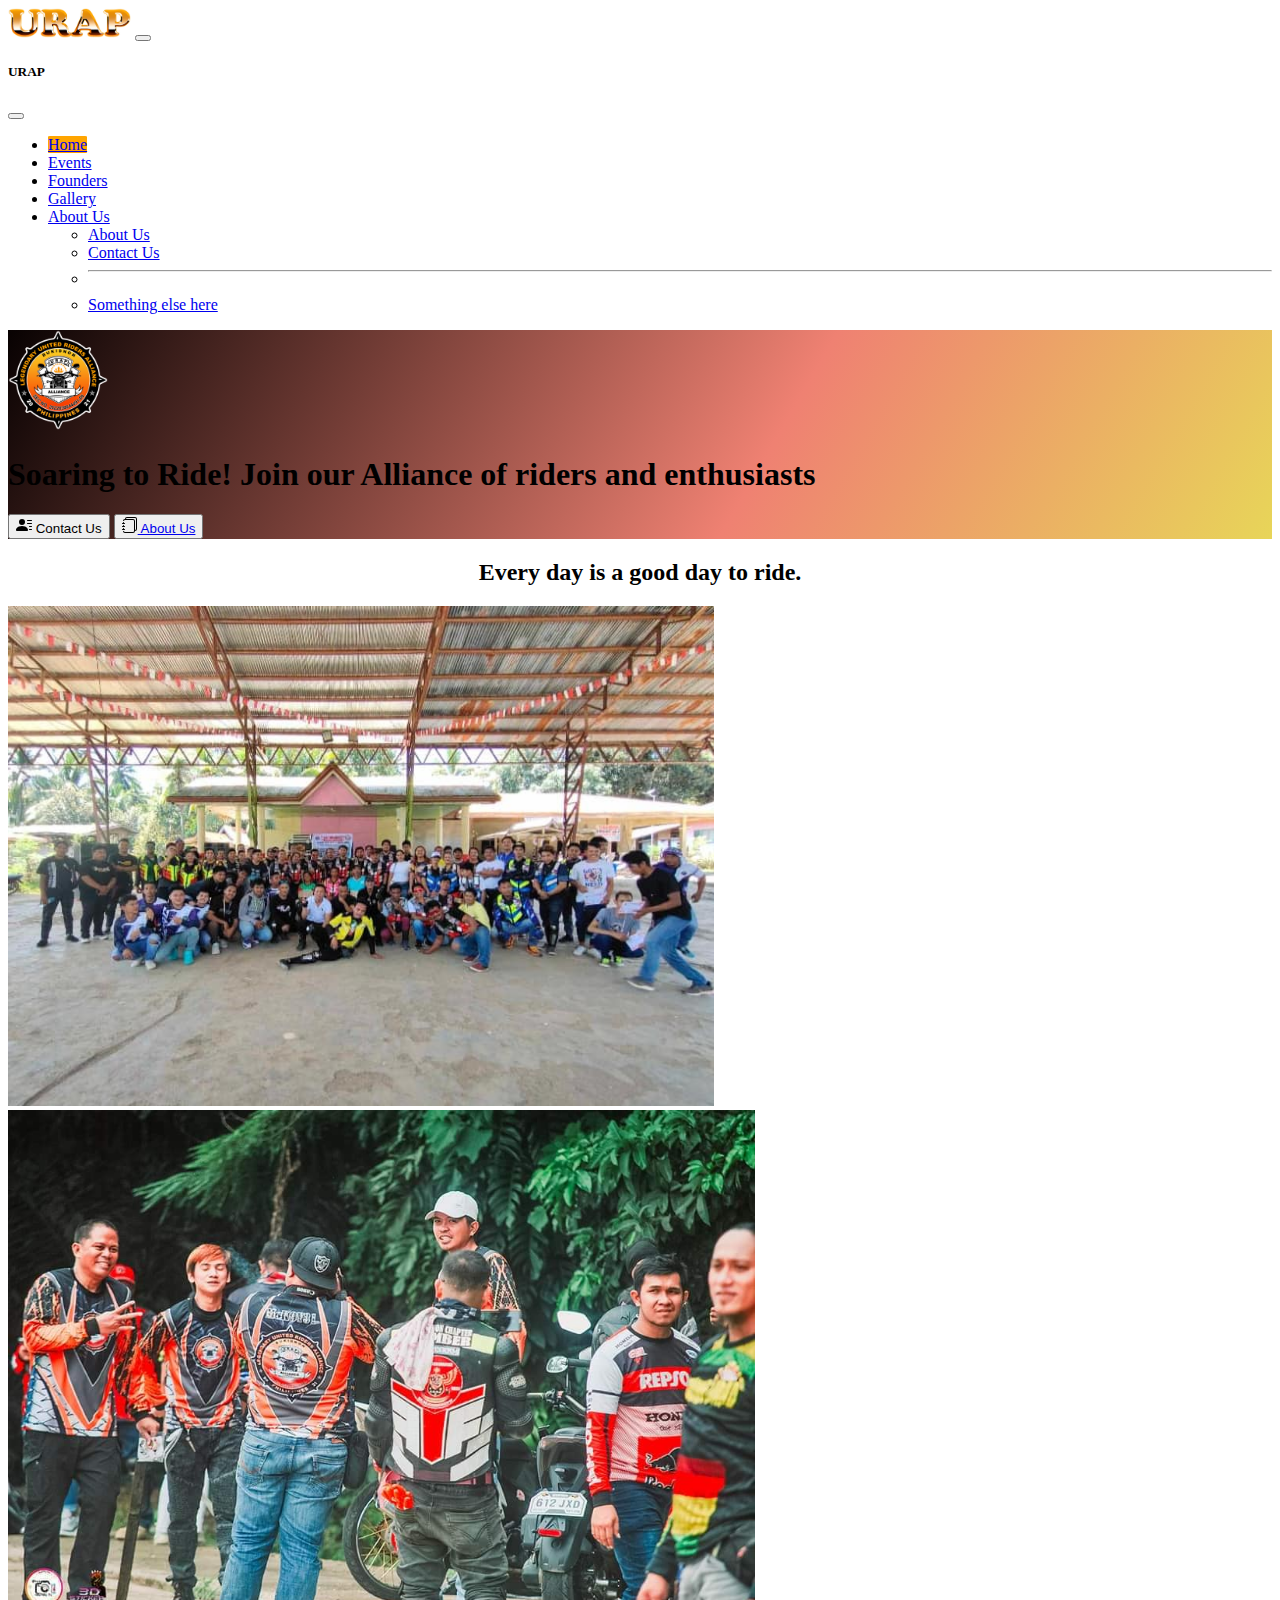
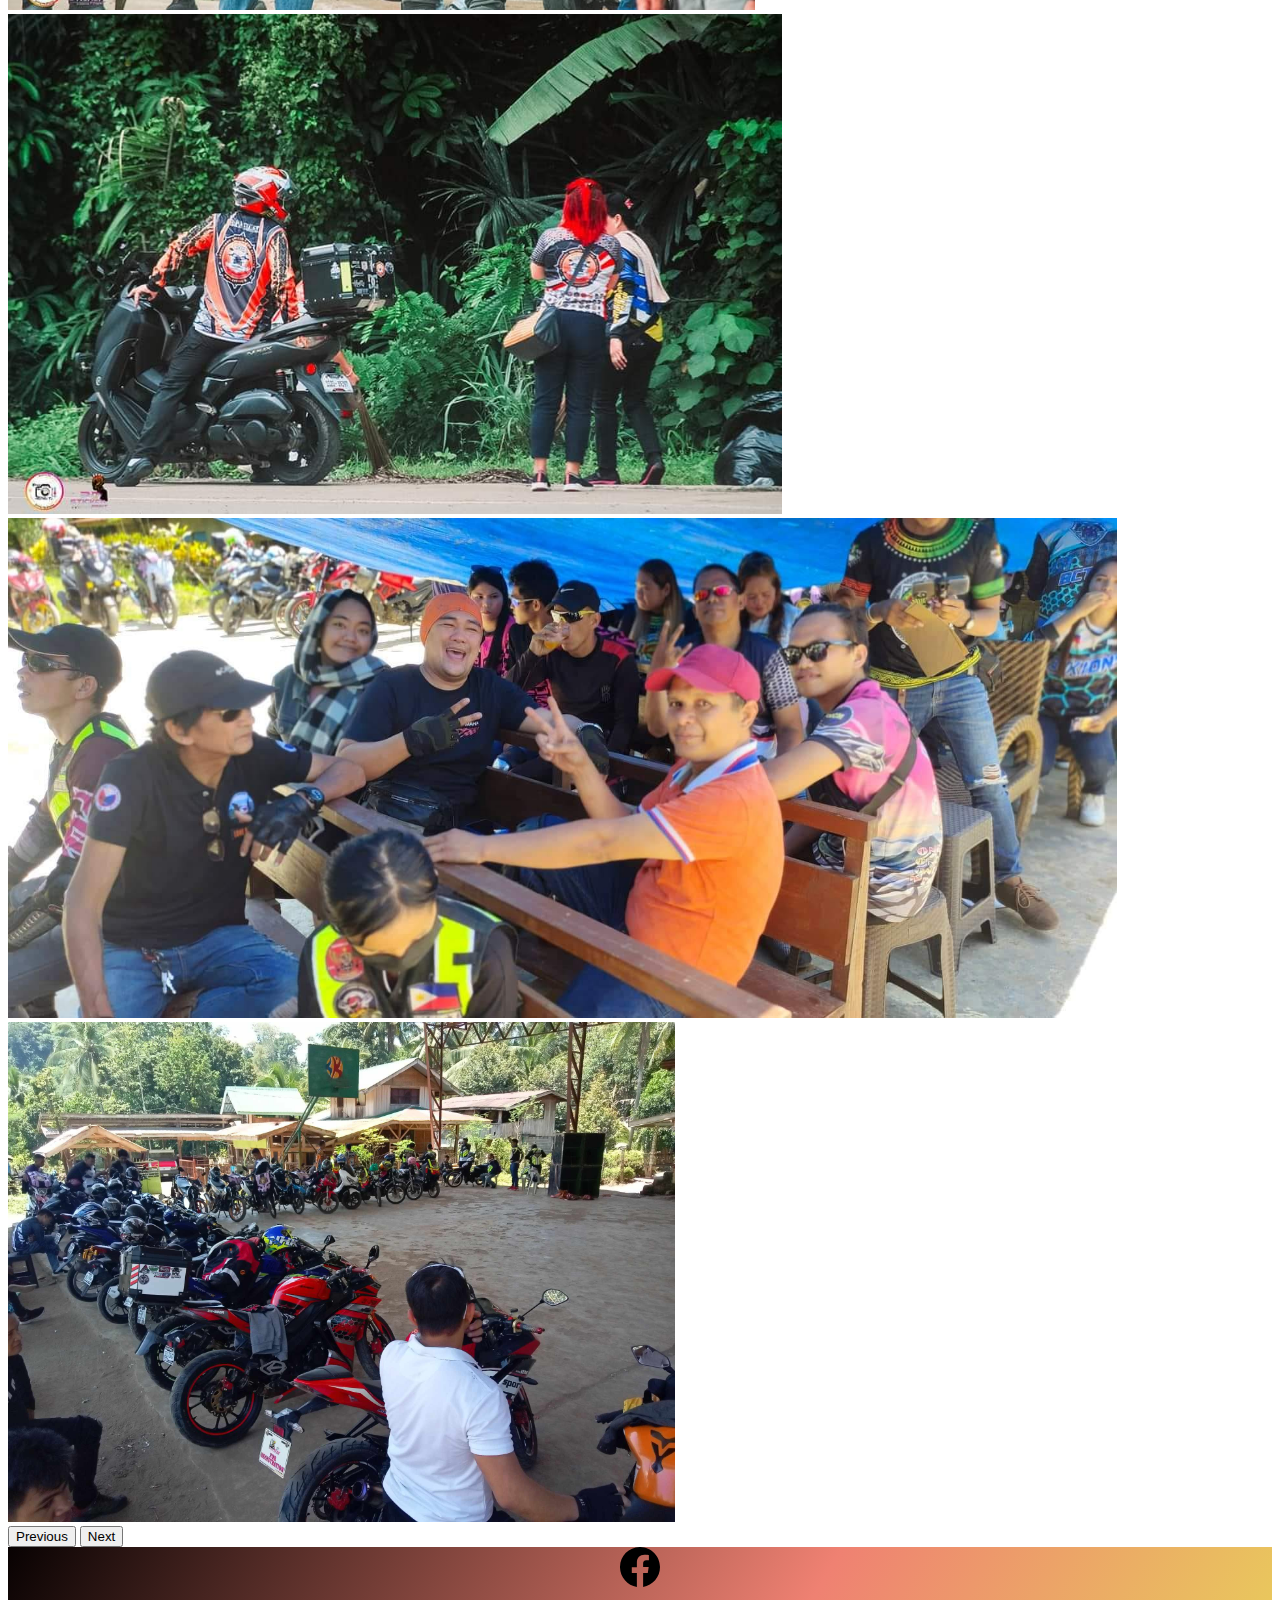
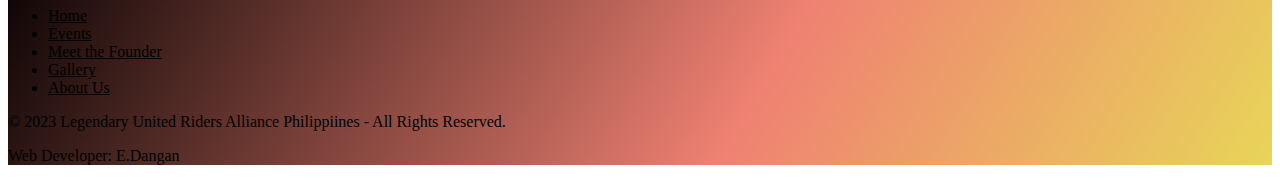
<file: index.html>
<!DOCTYPE html>
<html lang="en" data-bs-theme="dark">
<head>
    <meta charset="UTF-8">
    <link rel="shortcut icon" type="x-icon" href="./icons/URAP BUK PNG.png">
    <meta name="viewport" content="width=device-width, initial-scale=1.0">
    <title>URAP</title>
    <link rel="stylesheet" href="./stylesheet/stylesheet.css">
    <link href="https://cdn.jsdelivr.net/npm/bootstrap@5.3.2/dist/css/bootstrap.min.css" rel="stylesheet" integrity="sha384-T3c6CoIi6uLrA9TneNEoa7RxnatzjcDSCmG1MXxSR1GAsXEV/Dwwykc2MPK8M2HN" crossorigin="anonymous">
</head>
<body>
    <!-- Messenger Chat Plugin Code -->
    <div id="fb-root"></div>

    <!-- Your Chat Plugin code -->
    <div id="fb-customer-chat" class="fb-customerchat">
    </div>

    <script>
      var chatbox = document.getElementById('fb-customer-chat');
      chatbox.setAttribute("page_id", "101827799603517");
      chatbox.setAttribute("attribution", "biz_inbox");
    </script>

    <!-- Your SDK code -->
    <script>
      window.fbAsyncInit = function() {
        FB.init({
          xfbml            : true,
          version          : 'v19.0'
        });
      };

      (function(d, s, id) {
        var js, fjs = d.getElementsByTagName(s)[0];
        if (d.getElementById(id)) return;
        js = d.createElement(s); js.id = id;
        js.src = 'https://connect.facebook.net/en_US/sdk/xfbml.customerchat.js';
        fjs.parentNode.insertBefore(js, fjs);
      }(document, 'script', 'facebook-jssdk'));
    </script>
    
  <section id="nav-bar" class="container">
    <nav
      class="navbar navbar-expand-lg navbar-dark bg-dark"
      aria-label="offcanvas navbar large"
    >
      <div class="container-fluid">
        <a class="navbar-brand" href="./index.html"
          ><img
            src="./icons/URAP WORD.png"
            alt="URAP Word Logo"
            height="30"
        /></a>
        <button
          class="navbar-toggler"
          type="button"
          data-bs-toggle="offcanvas"
          data-bs-target="#offcanvasNavbar2"
          aria-controls="offcanvasNavbar2"
          aria-label="Toggle navigation"
        >
          <span class="navbar-toggler-icon"></span>
        </button>
        <div
          class="offcanvas offcanvas-end text-bg-dark"
          tabindex="-1"
          id="offcanvasNavbar2"
          aria-labelledby="offcanvasNavbar2Label"
        >
          <div class="offcanvas-header">
            <h5 class="offcanvas-title" id="offcanvasNavbar2Label">URAP</h5>
            <button
              type="button"
              class="btn-close btn-close-white"
              data-bs-dismiss="offcanvas"
              aria-label="Close"
            ></button>
          </div>
          <div class="offcanvas-body">
            <ul class="navbar-nav justify-content-end flex-grow-1 pe-3">
              <li class="nav-item">
                <a
                  class="nav-link active"
                  aria-current="page"
                  href="./index.html"
                  >Home</a
                >
              </li>
              <li class="nav-item">
                <a class="nav-link" href="./pages/event.html">Events</a>
              </li>
              <li class="nav-item">
                <a class="nav-link" href="./pages/founders.html"
                  >Founders</a
                >
              </li>
              <li class="nav-item">
                <a class="nav-link" href="./pages/gallery.html">Gallery</a>
              </li>
              <!--<li class="nav-item">
              <a class="nav-link" href="../pages/about.html">About Us</a>
            </li>-->
              <li class="nav-item dropdown">
                <a
                  class="nav-link dropdown-toggle"
                  href="./index.html"
                  role="button"
                  data-bs-toggle="dropdown"
                  aria-expanded="false"
                >
                  About Us
                </a>
                <ul class="dropdown-menu">
                  <li>
                    <a class="dropdown-item" href="./pages/about.html"
                      >About Us</a
                    >
                  </li>
                  <li><a class="dropdown-item" href="#">Contact Us</a></li>
                  <li>
                    <hr class="dropdown-divider" />
                  </li>
                  <li>
                    <a class="dropdown-item" href="#"
                      >Something else here</a
                    >
                  </li>
                </ul>
              </li>
            </ul>
            <!--<form class="d-flex mt-3 mt-lg-0" role="search">
            <input class="form-control me-2" type="search" placeholder="Search" aria-label="Search">
            <button class="btn btn-outline-success" type="submit">Search</button>
          </form>-->
          </div>
        </div>
      </div>
    </nav>
  </section>
  <section id="title" class="gradient-background">
    <div class="container col-xxl-8 px-4 pt-5">
      <div class="row flex-lg-row-reverse align-items-center g-5 pb-5 ">
        <div class="col-10 col-sm-8 col-lg-6">
          <img src="./icons/URAP BUK PNG.png" class="d-block mx-lg-auto img-fluid" alt="Bootstrap Themes"  height="100"
            loading="lazy">
        </div>
        <div class="col-lg-6">
          <h1 class="display-5 fw-bold lh-1 mb-3" style="color:black">Soaring to Ride! Join our Alliance of riders and enthusiasts </h1>

          <div class="d-grid gap-2 d-md-flex justify-content-md-start">
            <button type="button" class="btn btn-light btn-lg px-4 me-md-2"><img src="./icons/person-lines-fill.svg" alt="Contact">  Contact Us</button>
            <button type="button" class="btn btn-outline-light btn-lg px-4"><a href="./pages/about.html"><img src="./icons/journals.svg" alt="About">  About Us</button></a>
          </div>
        </div>
      </div>
    </div>
  </section>
  <section id="Feature mb-0">
    <div class="container pb-2 pt-2">
      <h2 class="Qoutes">Every day is a good day to ride.</h2>
    </div>
    <div id="carouselExampleAutoplaying" class="container carousel" data-bs-ride="carousel">
      <div class="carousel-inner">
        <div class="carousel-item active">
          <img src="./images/pic1.jpg" class="d-block w-100" alt="..." height="500">
        </div>
        <div class="carousel-item">
          <img src="./images/pic2.jpg" class="d-block w-100" alt="..." height="500">
        </div>
        <div class="carousel-item">
          <img src="./images/pic3.jpg" class="d-block w-100" alt="..." height="500">
        </div>
        <div class="carousel-item">
          <img src="./images/pic4.jpg" class="d-block w-100" alt="..." height="500">
        </div>
        <div class="carousel-item">
          <img src="./images/pic5.jpg" class="d-block w-100" alt="..." height="500">
        </div>
      </div>
      <button class="carousel-control-prev" type="button" data-bs-target="#carouselExampleAutoplaying" data-bs-slide="prev">
        <span class="carousel-control-prev-icon" aria-hidden="true"></span>
        <span class="visually-hidden">Previous</span>
      </button>
      <button class="carousel-control-next" type="button" data-bs-target="#carouselExampleAutoplaying" data-bs-slide="next">
        <span class="carousel-control-next-icon" aria-hidden="true"></span>
        <span class="visually-hidden">Next</span>
      </button>
    </div>
  </section>
  
  <footer class="py-5 mt-2 gradient-background" style="color: black">
    <div style="text-align: center">
      <a href="https://www.facebook.com/groups/998073517755607"><img src="./icons/facebook.svg" height="40" alt="facebook"></a>
    </div>      
    <ul class="nav justify-content-center pb-3 mb-1 ">
      <li class="nav-item"><a href="./index.html" class="nav-link px-2" style="color:black">Home</a></li>
      <li class="nav-item"><a href="./pages/event.html" class="nav-link px-2" style="color:black">Events</a></li>
      <li class="nav-item"><a href="./pages/founders.html" class="nav-link px-2" style="color:black">Meet the Founder</a></li>
      <li class="nav-item"><a href="./pages/gallery.html" class="nav-link px-2" style="color:black">Gallery</a></li>
      <li class="nav-item"><a href="./pages/about.html" class="nav-link px-2" style="color:black">About Us</a></li>
    </ul>    
    <p style="color:black" class="text-center text-body-dark"> © 2023 Legendary United Riders Alliance Philippiines - All Rights Reserved.</p>
    <p style="color:black" class="text-center text-body-dark">Web Developer: E.Dangan</p>

    
  </footer>
  <script src="https://cdn.jsdelivr.net/npm/bootstrap@5.3.2/dist/js/bootstrap.bundle.min.js" integrity="sha384-C6RzsynM9kWDrMNeT87bh95OGNyZPhcTNXj1NW7RuBCsyN/o0jlpcV8Qyq46cDfL" crossorigin="anonymous"></script>    
</body>
</html>
</file>
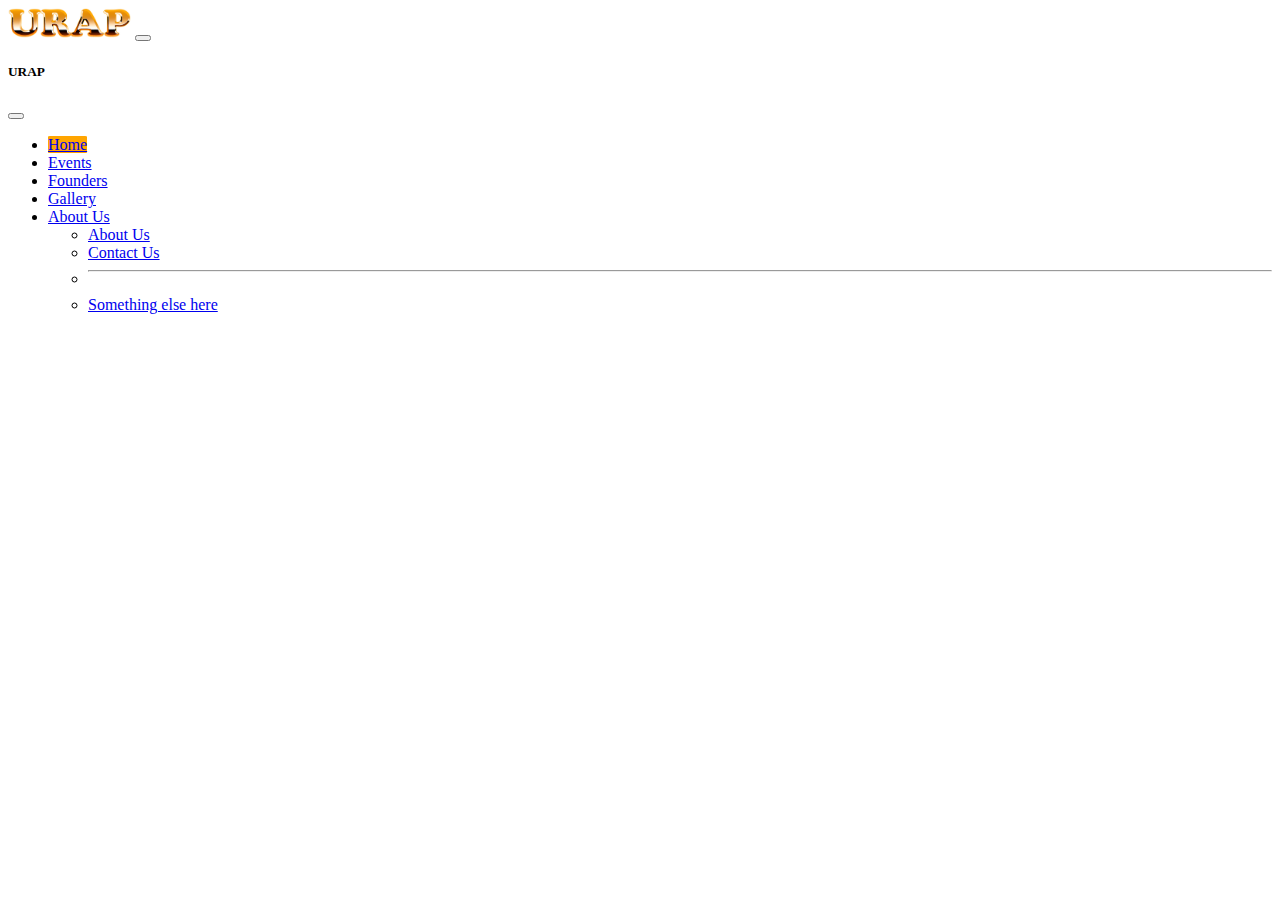
<file: nav-placeholder.html>
<!DOCTYPE html>
<html lang="en">
  <head>
    <meta charset="UTF-8" />
    <link rel="shortcut icon" type="x-icon" href="../icons/URAP BUK PNG.png">
    <meta name="viewport" content="width=device-width, initial-scale=1.0" />
    <title>Document</title>
    <link rel="stylesheet" href="./stylesheet/stylesheet.css" />
    <link
      href="https://cdn.jsdelivr.net/npm/bootstrap@5.3.2/dist/css/bootstrap.min.css"
      rel="stylesheet"
      integrity="sha384-T3c6CoIi6uLrA9TneNEoa7RxnatzjcDSCmG1MXxSR1GAsXEV/Dwwykc2MPK8M2HN"
      crossorigin="anonymous"
    />
  </head>
  <body>
    <!-- Messenger Chat Plugin Code -->
    <div id="fb-root"></div>

    <!-- Your Chat Plugin code -->
    <div id="fb-customer-chat" class="fb-customerchat">
    </div>

    <script>
      var chatbox = document.getElementById('fb-customer-chat');
      chatbox.setAttribute("page_id", "101827799603517");
      chatbox.setAttribute("attribution", "biz_inbox");
    </script>

    <!-- Your SDK code -->
    <script>
      window.fbAsyncInit = function() {
        FB.init({
          xfbml            : true,
          version          : 'v19.0'
        });
      };

      (function(d, s, id) {
        var js, fjs = d.getElementsByTagName(s)[0];
        if (d.getElementById(id)) return;
        js = d.createElement(s); js.id = id;
        js.src = 'https://connect.facebook.net/en_US/sdk/xfbml.customerchat.js';
        fjs.parentNode.insertBefore(js, fjs);
      }(document, 'script', 'facebook-jssdk'));
    </script>
    
    <div class="Header1 navbar-dark bg-dark">
      <section id="nav-bar" class="container">
        <nav
          class="navbar navbar-expand-lg navbar-dark bg-dark"
          aria-label="offcanvas navbar large"
        >
          <div class="container-fluid">
            <a class="navbar-brand" href="../index.html"
              ><img
                src="../icons/URAP WORD.png"
                alt="URAP Word Logo"
                height="30"
            /></a>
            <button
              class="navbar-toggler"
              type="button"
              data-bs-toggle="offcanvas"
              data-bs-target="#offcanvasNavbar2"
              aria-controls="offcanvasNavbar2"
              aria-label="Toggle navigation"
            >
              <span class="navbar-toggler-icon"></span>
            </button>
            <div
              class="offcanvas offcanvas-end text-bg-dark"
              tabindex="-1"
              id="offcanvasNavbar2"
              aria-labelledby="offcanvasNavbar2Label"
            >
              <div class="offcanvas-header">
                <h5 class="offcanvas-title" id="offcanvasNavbar2Label">URAP</h5>
                <button
                  type="button"
                  class="btn-close btn-close-white"
                  data-bs-dismiss="offcanvas"
                  aria-label="Close"
                ></button>
              </div>
              <div class="offcanvas-body">
                <ul class="navbar-nav justify-content-end flex-grow-1 pe-3">
                  <li class="nav-item">
                    <a
                      class="nav-link active"
                      aria-current="page"
                      href="../index.html"
                      >Home</a
                    >
                  </li>
                  <li class="nav-item">
                    <a class="nav-link" href="../pages/event.html">Events</a>
                  </li>
                  <li class="nav-item">
                    <a class="nav-link" href="../pages/founders.html"
                      >Founders</a
                    >
                  </li>
                  <li class="nav-item">
                    <a class="nav-link" href="../pages/gallery.html">Gallery</a>
                  </li>
                  <!--<li class="nav-item">
                  <a class="nav-link" href="../pages/about.html">About Us</a>
                </li>-->
                  <li class="nav-item dropdown">
                    <a
                      class="nav-link dropdown-toggle"
                      href="../index.html"
                      role="button"
                      data-bs-toggle="dropdown"
                      aria-expanded="false"
                    >
                      About Us
                    </a>
                    <ul class="dropdown-menu">
                      <li>
                        <a class="dropdown-item" href="../pages/about.html"
                          >About Us</a
                        >
                      </li>
                      <li><a class="dropdown-item" href="#">Contact Us</a></li>
                      <li>
                        <hr class="dropdown-divider" />
                      </li>
                      <li>
                        <a class="dropdown-item" href="#"
                          >Something else here</a
                        >
                      </li>
                    </ul>
                  </li>
                </ul>
                <!--<form class="d-flex mt-3 mt-lg-0" role="search">
                <input class="form-control me-2" type="search" placeholder="Search" aria-label="Search">
                <button class="btn btn-outline-success" type="submit">Search</button>
              </form>-->
              </div>
            </div>
          </div>
        </nav>
      </section>
    </div>
  </body>
</html>
</file>
<file: stylesheet/stylesheet.css>
.gradient-background {
    background: linear-gradient(300deg, #ff5100, #e4ff4c, #ef8172, #080202);
    background-size: 180% 180%;
    animation: gradient-animation 18s ease infinite;
  }
  
  @keyframes gradient-animation {
    0% {
      background-position: 0% 50%;
    }
    50% {
      background-position: 100% 50%;
    }
    100% {
      background-position: 0% 50%;
    }
  }

  .Qoutes{
    text-align: center;
  }

  .Header-Event{
    text-align: center;
  }
  .Header-Founders{
    text-align: center;
  }

  .Header-Gallery{
    text-align: center;
  }

  .Header-About{
    text-align: center;
  }

  .navbar-nav .nav-link.active{
    background-color: orange;
    border-radius: 5%;
  }

  .nav-item:hover{
    text-decoration-line: underline;
    border-radius: 5%;
    color: white;
    font-weight: bolder;
  }
</file>
